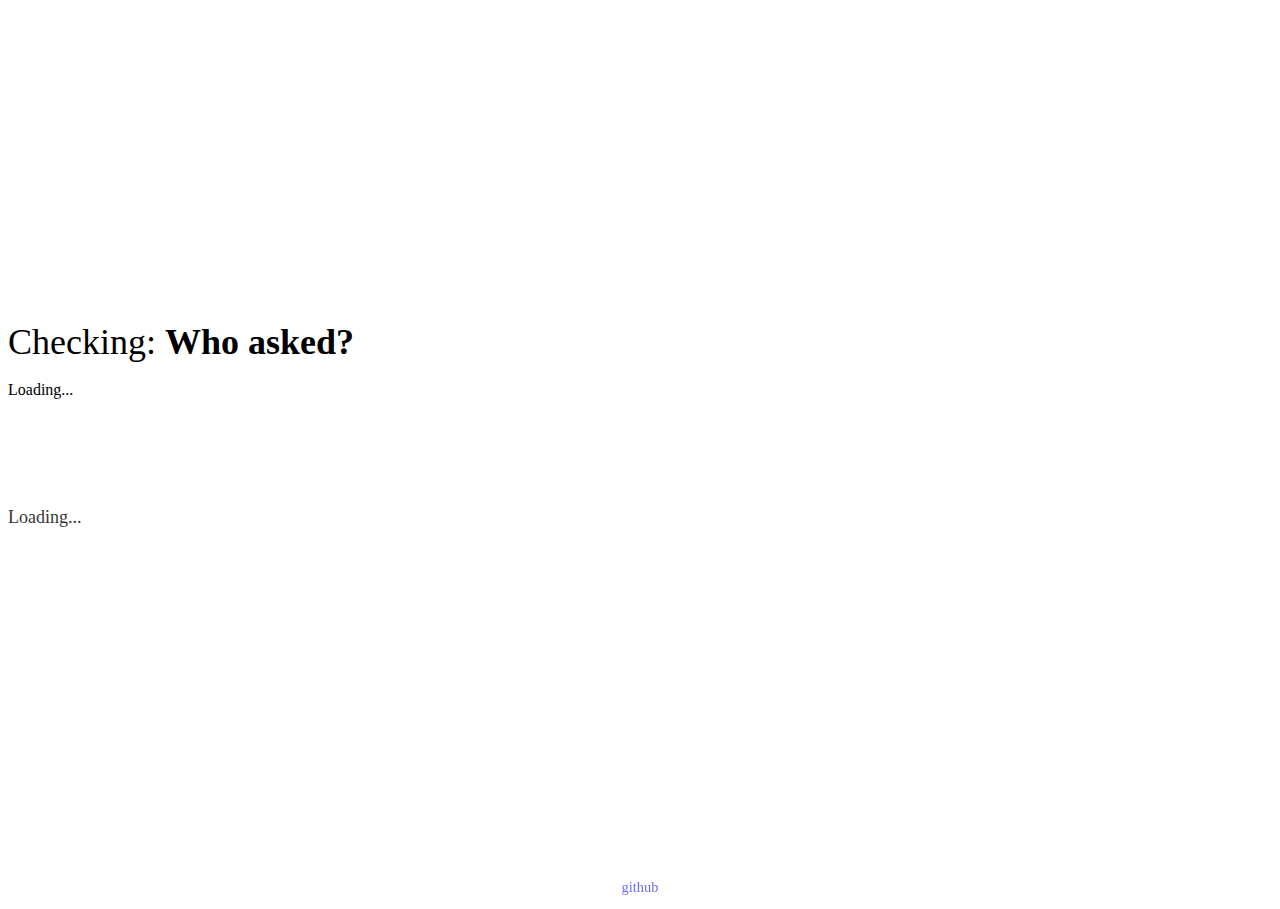
<file: index.html>
<html>
    <head>
        <title>Who asked?</title>
        <meta charset="utf-8" />
        <link rel="icon" type="image/x-icon" href="qm_sm.png">
        <link href="https://cdn.jsdelivr.net/npm/bootstrap@5.1.3/dist/css/bootstrap.min.css" rel="stylesheet" integrity="sha384-1BmE4kWBq78iYhFldvKuhfTAU6auU8tT94WrHftjDbrCEXSU1oBoqyl2QvZ6jIW3" crossorigin="anonymous">
        <script src="https://cdn.jsdelivr.net/npm/bootstrap@5.1.3/dist/js/bootstrap.bundle.min.js" integrity="sha384-ka7Sk0Gln4gmtz2MlQnikT1wXgYsOg+OMhuP+IlRH9sENBO0LRn5q+8nbTov4+1p" crossorigin="anonymous"></script>
        <script src="https://ajax.googleapis.com/ajax/libs/jquery/3.6.0/jquery.min.js"></script>
        <link href="main.css" rel="stylesheet" />
        <script src="main.js"></script>
    </head>
    <body>
        <div id="pre-kto">
            <div class="text-center wrapper">
                <div style="width: 100%;">
                    <span class="m-title item">Checking: <b>Who asked?</b></span>
                    <br><br>
                    <div class="spinner-border" role="status" style="width: 4vh; height: 4vh;">
                        <span class="visually-hidden">Loading...</span>
                    </div>
                    <br><br><br>
                    <div class="progress" style="margin-left: 35%; margin-right: 35%;">
                        <div id="progress-kto" class="progress-bar progress-bar-striped progress-bar-animated" role="progressbar" aria-valuenow="0" aria-valuemin="0" aria-valuemax="100" style="width: 0%;"></div>
                    </div>
                    <br><br>
                    <span id="text-random" class="kto-lower-text">Loading...</span>
                </div>
            </div>
        </div>
        <div id="after-kto" style="display: none;">
            <div class="text-center wrapper">
                <div style="width: 100%;">
                    <span class="m-title item">Result: <b>Nobody asked.</b></span>
                    <br><br>
                    <span class="kto-lower-text">Time lapsed: <b><span id="how-long"></span></b> s</span>
                </div>
            </div>
        </div>
        <div id="footer"><a href="https://github.com/piotr25691/ktopytal.info-eng" target="_blank">github</a></div>
    </body>
</html>
</file>
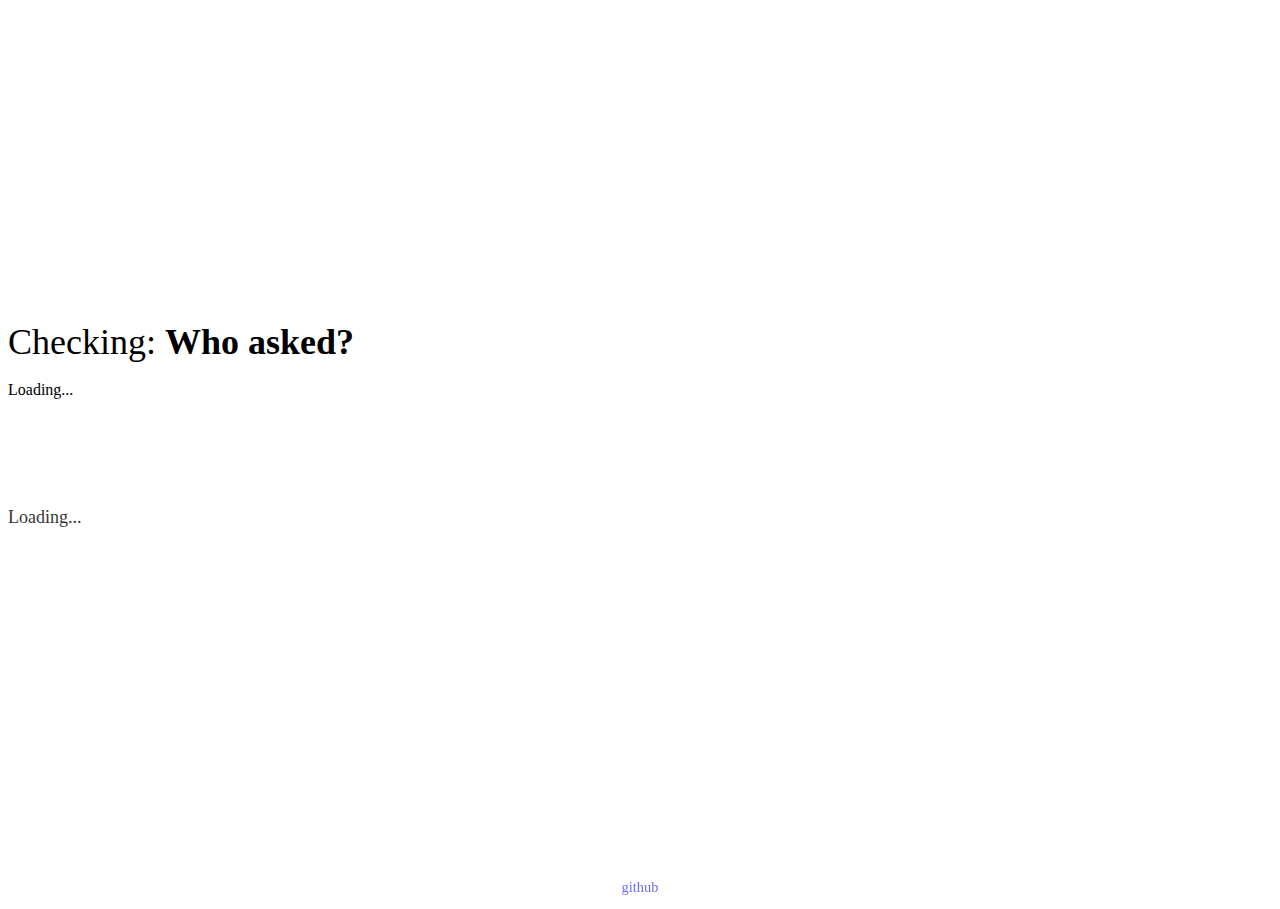
<file: i/index.html>
<html>
    <head>
        <title>Who asked?</title>
        <meta charset="utf-8" />
        <link rel="icon" type="image/x-icon" href="qm_sm.png">
        <link href="https://cdn.jsdelivr.net/npm/bootstrap@5.1.3/dist/css/bootstrap.min.css" rel="stylesheet" integrity="sha384-1BmE4kWBq78iYhFldvKuhfTAU6auU8tT94WrHftjDbrCEXSU1oBoqyl2QvZ6jIW3" crossorigin="anonymous">
        <script src="https://cdn.jsdelivr.net/npm/bootstrap@5.1.3/dist/js/bootstrap.bundle.min.js" integrity="sha384-ka7Sk0Gln4gmtz2MlQnikT1wXgYsOg+OMhuP+IlRH9sENBO0LRn5q+8nbTov4+1p" crossorigin="anonymous"></script>
        <script src="https://ajax.googleapis.com/ajax/libs/jquery/3.6.0/jquery.min.js"></script>
        <link href="../main.css" rel="stylesheet" />
        <script src="i.js"></script>
    </head>
    <body>
        <div id="pre-kto">
            <div class="text-center wrapper">
                <div style="width: 100%;">
                    <span class="m-title item">Checking: <b>Who asked?</b></span>
                    <br><br>
                    <div class="spinner-border" role="status" style="width: 4vh; height: 4vh;">
                        <span class="visually-hidden">Loading...</span>
                    </div>
                    <br><br><br>
                    <div class="progress" style="margin-left: 35%; margin-right: 35%;">
                        <div id="progress-kto" class="progress-bar progress-bar-striped progress-bar-animated" role="progressbar" aria-valuenow="0" aria-valuemin="0" aria-valuemax="100" style="width: 0%;"></div>
                    </div>
                    <br><br>
                    <span id="text-random" class="kto-lower-text">Loading...</span>
                </div>
            </div>
        </div>
        <div id="after-kto" style="display: none;">
            <div class="text-center wrapper">
                <div style="width: 100%;">
                    <span class="m-title item">Result: <b id="wynik">I asked 😊</b></span>
                    <br><br>
                    <span class="kto-lower-text">Time lapsed: <b><span id="how-long"></span></b> s</span>
                </div>
            </div>
        </div>
        <div id="footer"><a href="https://github.com/piotr25691/ktopytal.info-eng" target="_blank">github</a></div>
    </body>
</html>
</file>
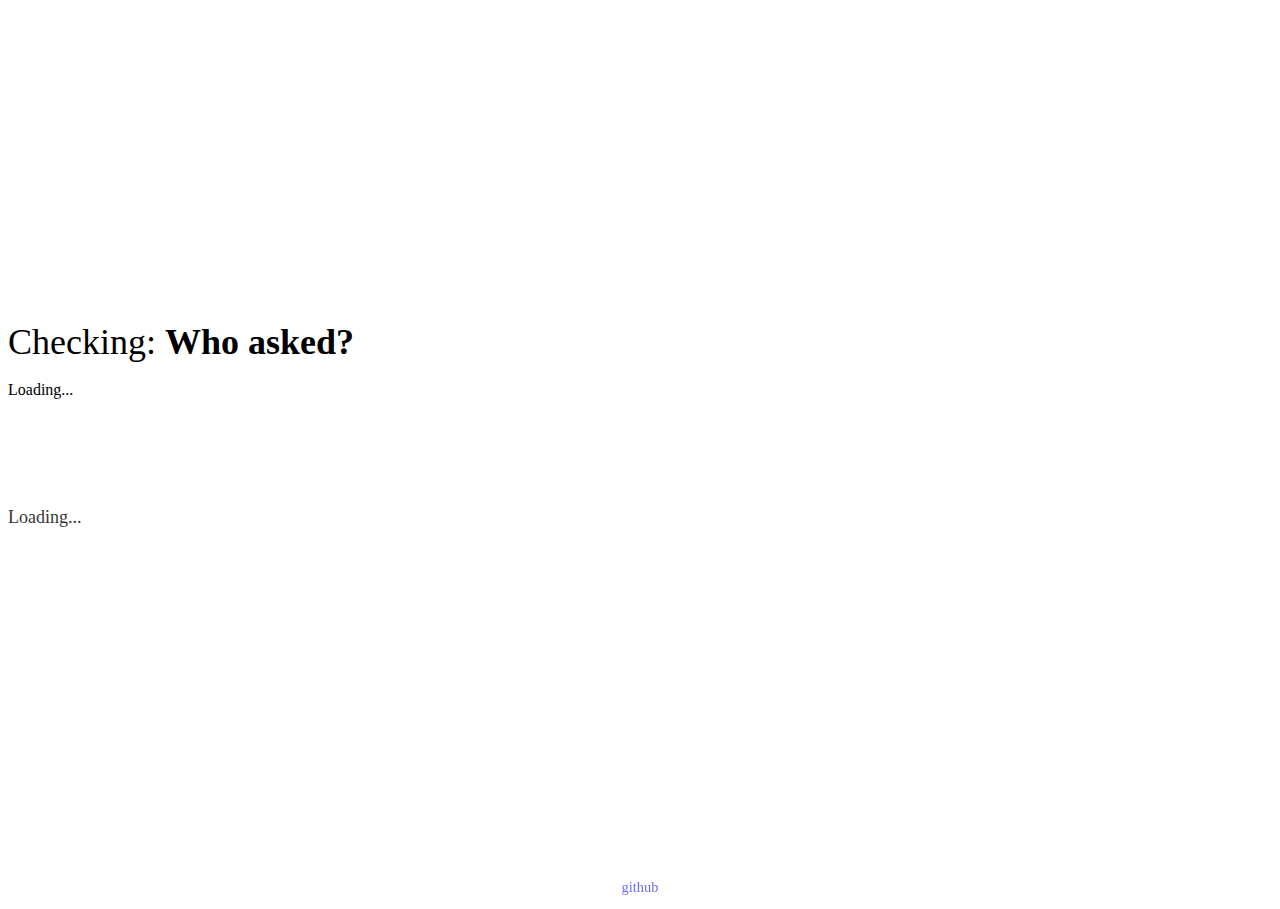
<file: ja/index.html>
<html>
  <head>
    <title>Kto pytał?</title>

    <meta charset="utf-8" />
    <link rel="icon" type="image/x-icon" href="qm_sm.png">

    <link href="https://cdn.jsdelivr.net/npm/bootstrap@5.1.3/dist/css/bootstrap.min.css" rel="stylesheet" integrity="sha384-1BmE4kWBq78iYhFldvKuhfTAU6auU8tT94WrHftjDbrCEXSU1oBoqyl2QvZ6jIW3" crossorigin="anonymous">
    <script src="https://cdn.jsdelivr.net/npm/bootstrap@5.1.3/dist/js/bootstrap.bundle.min.js" integrity="sha384-ka7Sk0Gln4gmtz2MlQnikT1wXgYsOg+OMhuP+IlRH9sENBO0LRn5q+8nbTov4+1p" crossorigin="anonymous"></script>

    <script src="https://ajax.googleapis.com/ajax/libs/jquery/3.6.0/jquery.min.js"></script>

    <link href="../main.css" rel="stylesheet" />
    <script src="ja.js"></script>
  </head>
  <body>
    <div id="pre-kto">
      <div class="text-center wrapper">
        <div style="width: 100%;">
          <span class="m-title item">Checking: <b>Who asked?</b></span>

          <br /><br />

          <div class="spinner-border" role="status" style="width: 4vh; height: 4vh;">
            <span class="visually-hidden">Loading...</span>
          </div>

          <br /><br /><br />

          <div class="progress" style="margin-left: 35%; margin-right: 35%;">
            <div id="progress-kto" class="progress-bar progress-bar-striped progress-bar-animated" role="progressbar" aria-valuenow="0" aria-valuemin="0" aria-valuemax="100" style="width: 0%;"></div>
          </div>

          <br /><br />

          <span id="text-random" class="kto-lower-text">Loading...</span>
        </div>
      </div>
    </div>

    <div id="after-kto" style="display: none;">
      <div class="text-center wrapper">
        <div style="width: 100%;">
          <span class="m-title item">Wynik: <b id="wynik">I asked 😊</b></span>

          <br /><br />

          <span class="kto-lower-text">Time elapsed: <b><span id="how-long"></span></b> s</span>
        </div>
      </div>
    </div>

    <div id="footer"><a href="https://github.com/brun0ne/ktopytal.info" target="_blank">github</a></div>
  </body>
</html>
</file>
<file: main.css>
body {
  overflow: hidden;
}

.m-title {
  font-size: 4vh;
}

.wrapper {
  width: 100%;
  height: 100%;

  margin-top: -2%;

  display: flex;
  justify-content: center;
  align-items: center;

  font-family: Consolas, Consolas;
}

.item {
  width: 100%;
}

.kto-lower-text {
  font-size: 2vh;
  opacity: 0.8;
  width: 90%;

  display: inline-block;
}

#footer {
  position: fixed;
  bottom: 0.5%;
  left: 0;

  font-family: Consolas, Consolas;
  font-size: 1.6vh;

  color: black;
  opacity: 0.6;

  width: 100%;

  display: flex;
  justify-content: center;
}

a {
  text-decoration: none;
}

a:active {
  text-decoration: none;
}
</file>
